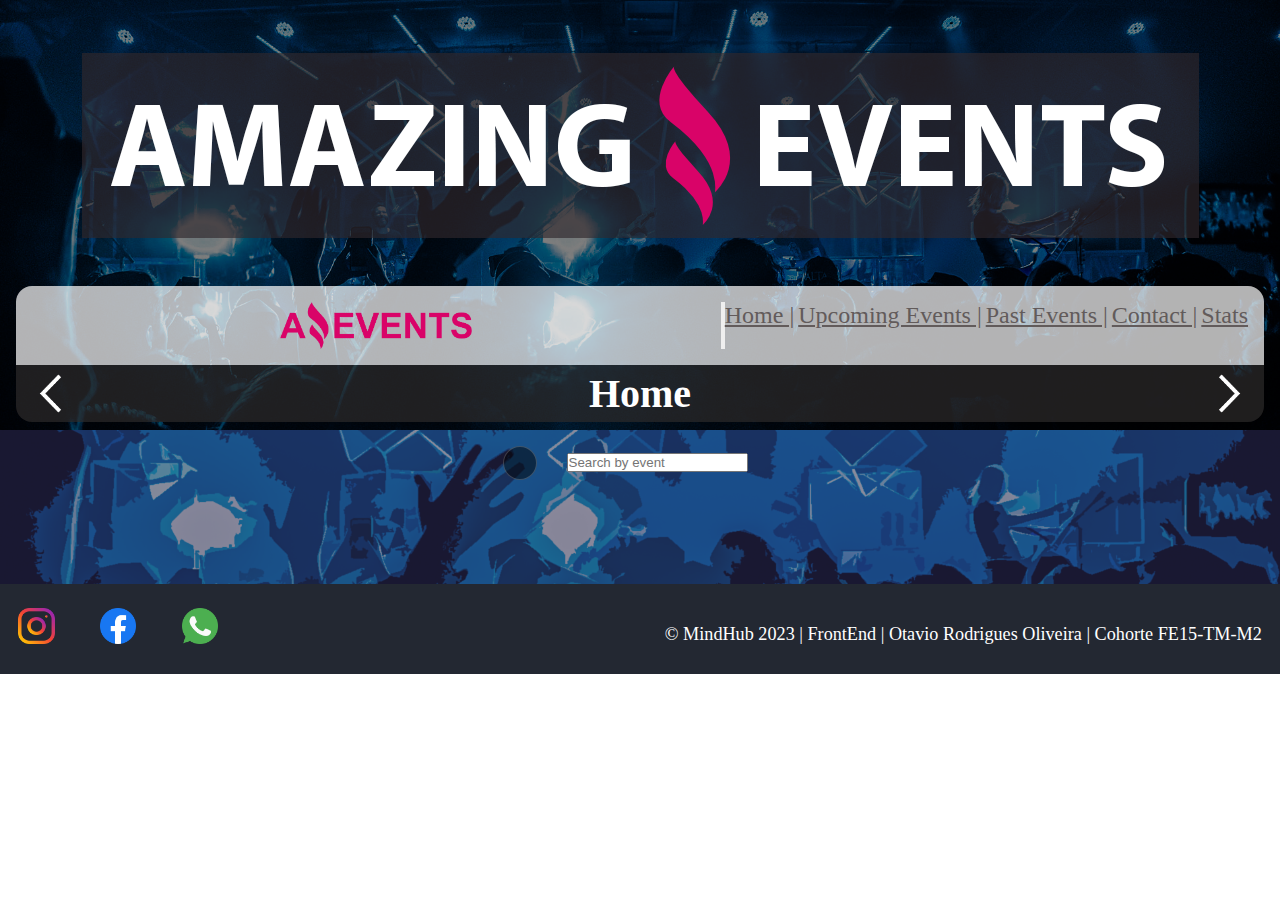
<file: index.html>
<!DOCTYPE html>
<html lang="en">

<head>
    <meta charset="UTF-8">
    <meta http-equiv="X-UA-Compatible" content="IE=edge">
    <meta name="viewport" content="width=device-width, initial-scale=1.0">
    <link rel="icon" href="./assets/logo_favicon.ico">
    <link rel="stylesheet" href="./styles/styles.css">
    <link href="https://cdn.jsdelivr.net/npm/bootstrap@5.3.0-alpha1/dist/css/bootstrap.min.css" rel="stylesheet"
        integrity="sha384-GLhlTQ8iRABdZLl6O3oVMWSktQOp6b7In1Zl3/Jr59b6EGGoI1aFkw7cmDA6j6gD" crossorigin="anonymous">
    <title>Home - Amazing Events</title>
</head>

<body>
    <header>
        <h1>Home</h1>
        <div class="col-sm-12">
            <img src="./assets/logo_header_amazing_events.png" alt="Amazing Events Logo" id="main-logo">
        </div>
        <!-- NavBar -->
        <div class="col-sm-12">
            <nav class="navbar navbar-expand-lg navbar-light " id="navbar">
                <img src="./assets/logo_amazing_events.png" alt="Amazing Events Logo">
                <button class="navbar-toggler" type="button" data-toggle="collapse" data-target="#navbarNavAltMarkup"
                    aria-controls="navbarNavAltMarkup" aria-expanded="false" aria-label="Toggle navigation">
                    <span class="navbar-toggler-icon"></span>
                </button>
                <div class="collapse navbar-collapse" id="navbarNavAltMarkup">
                    <div class="navbar-nav">
                        <a class="nav-item nav-link active" href="#">Home |</a>
                        <a class="nav-item nav-link" href="./upcoming_events.html">Upcoming Events |</a>
                        <a class="nav-item nav-link" href="./past_events.html">Past Events |</a>
                        <a class="nav-item nav-link" href="./contact.html">Contact |</a>
                        <a class="nav-item nav-link" href="./stats.html">Stats</a>
                    </div>
                </div>
            </nav>
        </div>

        <!-- Previous / Next Pages -->
        <div class="arrows">
            <button onClick="previousPage()" id="previous-page">
                <img src="./assets/arrow_left.png" alt="Previous page arrow">
            </button>
            <h2 id="actualpage">""</h2>
            <button onClick="nextPage()" id="next-page">
                <img src="./assets/arrow_right.png" alt="Next page arrow">
            </button>
        </div>
    </header>

    <main>
        <!-- Search Bar and Checkboxes -->
        <div class="container d-flex  justify-content-end p-3" id="checkbox-container">
            <div class="container col-lg-8 col-md-12 col-sm-12" id="checkbox">
            </div>
            <div class="container d-flex-end col-lg-4 col-md-12" id="search">
                <form class="d-flex" role="search">
                    <input class="form-control me-2" type="search" aria-label="Search" placeholder="Search by event">                    
                </form>
            </div>
        </div>

        <!--  Dynamic Display Cards -->
        <div class="row row-cols-1 row-cols-md-2 row-cols-lg-5 g-4" id="cards-container">
        </div>
    </main>

    <!-- Footer -->
    <footer>
        <div class="social-icon">
            <a href="https://www.instagram.com/" target="_blank"><img src="./assets/instagram.png" title="Instagram"
                    alt="Instagram Logo"></a>
            <a href="https://www.facebook.com/" target="_blank"><img src="./assets/facebook.png" title="Facebook"
                    alt="Facebook Logo"></a>
            <a href="https://www.whatsapp.com/" target="_blank"><img src="./assets/whatsapp.png" title="WhatsApp"
                    alt="Whatsapp Logo"></a>
            <p>© MindHub 2023 | FrontEnd | Otavio Rodrigues Oliveira | Cohorte FE15-TM-M2</p>
        </div>
    </footer>

    <!--Scripts-->
    <script type="module" src="./javascript/main.js"></script>
    <script type="module" src="./javascript/index.js"></script>
</body>

</html>
</file>
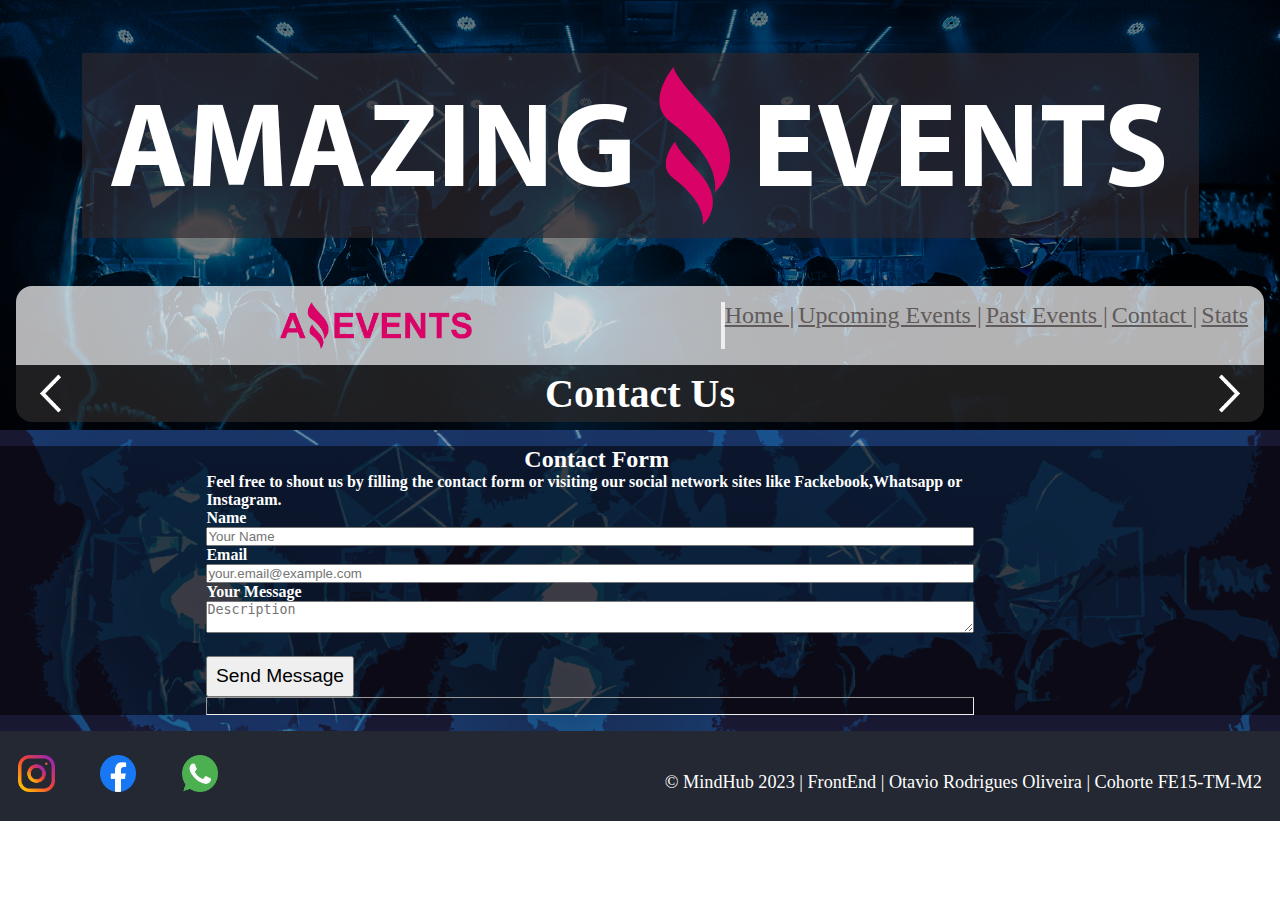
<file: contact.html>
<!DOCTYPE html>
<html lang="en">

<head>
    <meta charset="UTF-8">
    <meta http-equiv="X-UA-Compatible" content="IE=edge">
    <meta name="viewport" content="width=device-width, initial-scale=1.0">
    <link rel="icon" href="./assets/logo_favicon.ico">
    <link rel="stylesheet" href="./styles/styles.css">
    <link href="https://cdn.jsdelivr.net/npm/bootstrap@5.3.0-alpha1/dist/css/bootstrap.min.css" rel="stylesheet"
        integrity="sha384-GLhlTQ8iRABdZLl6O3oVMWSktQOp6b7In1Zl3/Jr59b6EGGoI1aFkw7cmDA6j6gD" crossorigin="anonymous">
    <title>Contact - Amazing Events</title>
</head>

<body>
    <header>
        <h1>Contact Us</h1>
        <div class="col-sm-12">
            <img src="./assets/logo_header_amazing_events.png" alt="Amazing Events Logo" id="main-logo">
        </div>
        <!-- NavBar -->
        <div class="col-sm-12">
            <nav class="navbar navbar-expand-lg navbar-light " id="navbar">
                <img src="./assets/logo_amazing_events.png" alt="Amazing Events Logo">
                <button class="navbar-toggler" type="button" data-toggle="collapse" data-target="#navbarNavAltMarkup"
                    aria-controls="navbarNavAltMarkup" aria-expanded="false" aria-label="Toggle navigation">
                    <span class="navbar-toggler-icon"></span>
                </button>
                <div class="collapse navbar-collapse" id="navbarNavAltMarkup">
                    <div class="navbar-nav">
                        <a class="nav-item nav-link active" href="./index.html">Home |</a>
                        <a class="nav-item nav-link" href="./upcoming_events.html">Upcoming Events |</a>
                        <a class="nav-item nav-link" href="./past_events.html">Past Events |</a>
                        <a class="nav-item nav-link" href="#">Contact |</a>
                        <a class="nav-item nav-link" href="./stats.html">Stats</a>
                    </div>
                </div>
            </nav>
        </div>

        <!-- Previous / Next Pages -->
        <div class="arrows">
            <button onClick="previousPage()" id="previous-page">
                <img src="./assets/arrow_left.png" alt="Previous page arrow">
            </button>
            <h2 id="actualpage">""</h2>
            <button onClick="nextPage()" id="next-page">
                <img src="./assets/arrow_right.png" alt="Next page arrow">
            </button>
        </div>
    </header>

    <!-- Contact Form -->
    <main>
        <link href="https://maxcdn.bootstrapcdn.com/font-awesome/4.7.0/css/font-awesome.min.css" rel="stylesheet">
        <section id="contact" class="content-section">
            <div class="contact-section">
                <div class="container" id="contactform">
                    <h2>Contact Form</h2>
                    <p>Feel free to shout us by filling the contact form or visiting our social network sites like
                        Fackebook,Whatsapp or Instagram.</p>
                    <div class="row">
                        <div class="col-md-8 col-md-offset-2">
                            <form class="form-horizontal">
                                <div class="form-group">
                                    <label for="exampleInputName2">Name</label>
                                    <input type="text" class="form-control" id="exampleInputName2"
                                        placeholder="Your Name">
                                </div>
                                <div class="form-group">
                                    <label for="exampleInputEmail2">Email</label>
                                    <input type="email" class="form-control" id="exampleInputEmail2"
                                        placeholder="your.email@example.com">
                                </div>
                                <div class="form-group ">
                                    <label for="exampleInputText">Your Message</label>
                                    <textarea class="form-control" id="exampleInputText"
                                        placeholder="Description"></textarea>
                                </div>
                                <button type="submit" class="btn btn-primary">Send Message</button>
                            </form>
                            <hr>
                        </div>
                    </div>
                </div>
            </div>
        </section>
    </main>

    <!-- footer -->
    <footer>
        <div class="social-icon">
            <a href="https://www.instagram.com/" target="_blank"><img src="./assets/instagram.png" title="Instagram"
                    alt="Instagram Logo"></a>
            <a href="https://www.facebook.com/" target="_blank"><img src="./assets/facebook.png" title="Facebook"
                    alt="Facebook Logo"></a>
            <a href="https://www.whatsapp.com/" target="_blank"><img src="./assets/whatsapp.png" title="WhatsApp"
                    alt="Whatsapp Logo"></a>
            <p>© MindHub 2023 | FrontEnd | Otavio Rodrigues Oliveira | Cohorte FE15-TM-M2</p>
        </div>
    </footer>

    <!--Scripts-->
    <script type="module" src="./javascript/main.js"></script>
</body>

</html>
</file>
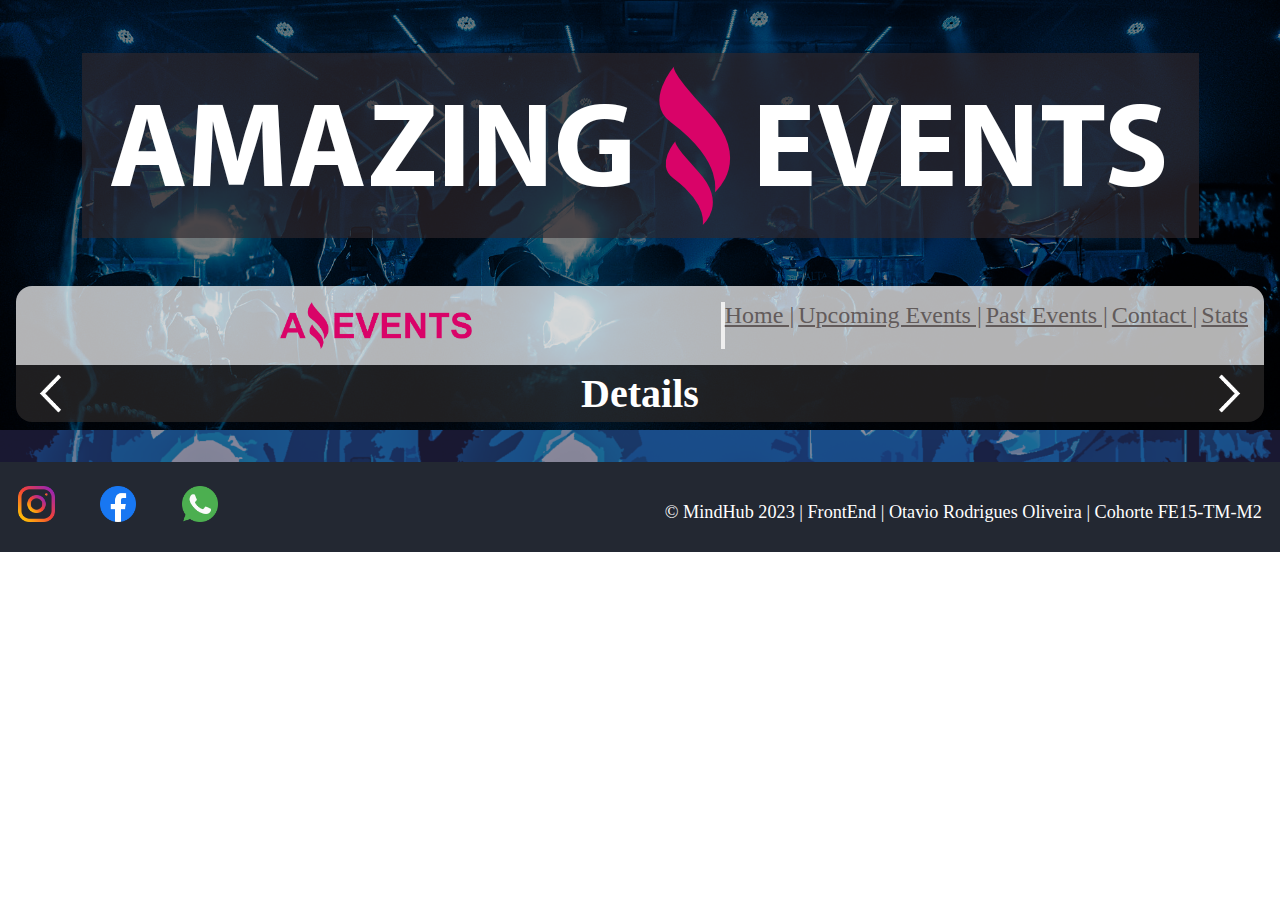
<file: details.html>
<!DOCTYPE html>
<html lang="en">

<head>
    <meta charset="UTF-8">
    <meta http-equiv="X-UA-Compatible" content="IE=edge">
    <meta name="viewport" content="width=device-width, initial-scale=1.0">
    <link rel="icon" href="./assets/logo_favicon.ico">
    <link rel="stylesheet" href="./styles/styles.css">
    <link href="https://cdn.jsdelivr.net/npm/bootstrap@5.3.0-alpha1/dist/css/bootstrap.min.css" rel="stylesheet"
        integrity="sha384-GLhlTQ8iRABdZLl6O3oVMWSktQOp6b7In1Zl3/Jr59b6EGGoI1aFkw7cmDA6j6gD" crossorigin="anonymous">
    <title>Details - Amazing Events</title>
</head>

<body>
    <header>
        <h1>Details</h1>
        <div class="col-sm-12">
            <img src="./assets/logo_header_amazing_events.png" alt="Amazing Events Logo" id="main-logo">
        </div>
        <!-- NavBar -->
        <div class="col-sm-12">
            <nav class="navbar navbar-expand-lg navbar-light " id="navbar">
                <img src="./assets/logo_amazing_events.png" alt="Amazing Events Logo">
                <button class="navbar-toggler" type="button" data-toggle="collapse" data-target="#navbarNavAltMarkup"
                    aria-controls="navbarNavAltMarkup" aria-expanded="false" aria-label="Toggle navigation">
                    <span class="navbar-toggler-icon"></span>
                </button>
                <div class="collapse navbar-collapse" id="navbarNavAltMarkup">
                    <div class="navbar-nav">
                        <a class="nav-item nav-link active" href="./index.html">Home |</a>
                        <a class="nav-item nav-link" href="./upcoming_events.html">Upcoming Events |</a>
                        <a class="nav-item nav-link" href="./past_events.html">Past Events |</a>
                        <a class="nav-item nav-link" href="./contact.html">Contact |</a>
                        <a class="nav-item nav-link" href="./stats.html">Stats </a>
                    </div>
                </div>
            </nav>
        </div>

        <!-- Previous / Next Pages -->
        <div class="arrows">
            <button onClick="previousPage()" id="previous-page">
                <img src="./assets/arrow_left.png" alt="Previous page arrow">
            </button>
            <h2 id="actualpage">""</h2>
            <button onClick="nextPage()" id="next-page">
                <img src="./assets/arrow_right.png" alt="Next page arrow">
            </button>
        </div>
    </header>

    <main>
        <!--  Dynamic Display Cards -->
        <div class="row row-cols-1 row-cols-md-2 row-cols-lg-5 g-4" id="detail-card-container">
        </div>
    </main>

    <!-- Footer -->
    <footer>
        <div class="social-icon">
            <a href="https://www.instagram.com/" target="_blank"><img src="./assets/instagram.png" title="Instagram"
                    alt="Instagram Logo"></a>
            <a href="https://www.facebook.com/" target="_blank"><img src="./assets/facebook.png" title="Facebook"
                    alt="Facebook Logo"></a>
            <a href="https://www.whatsapp.com/" target="_blank"><img src="./assets/whatsapp.png" title="WhatsApp"
                    alt="Whatsapp Logo"></a>
            <p>© MindHub 2023 | FrontEnd | Otavio Rodrigues Oliveira | Cohorte FE15-TM-M2</p>
        </div>
    </footer>

    <!--Scripts-->
    <script type="module" src="./javascript/main.js"></script>
    <script type="module" src="./javascript/details.js"></script>
</body>

</html>
</file>
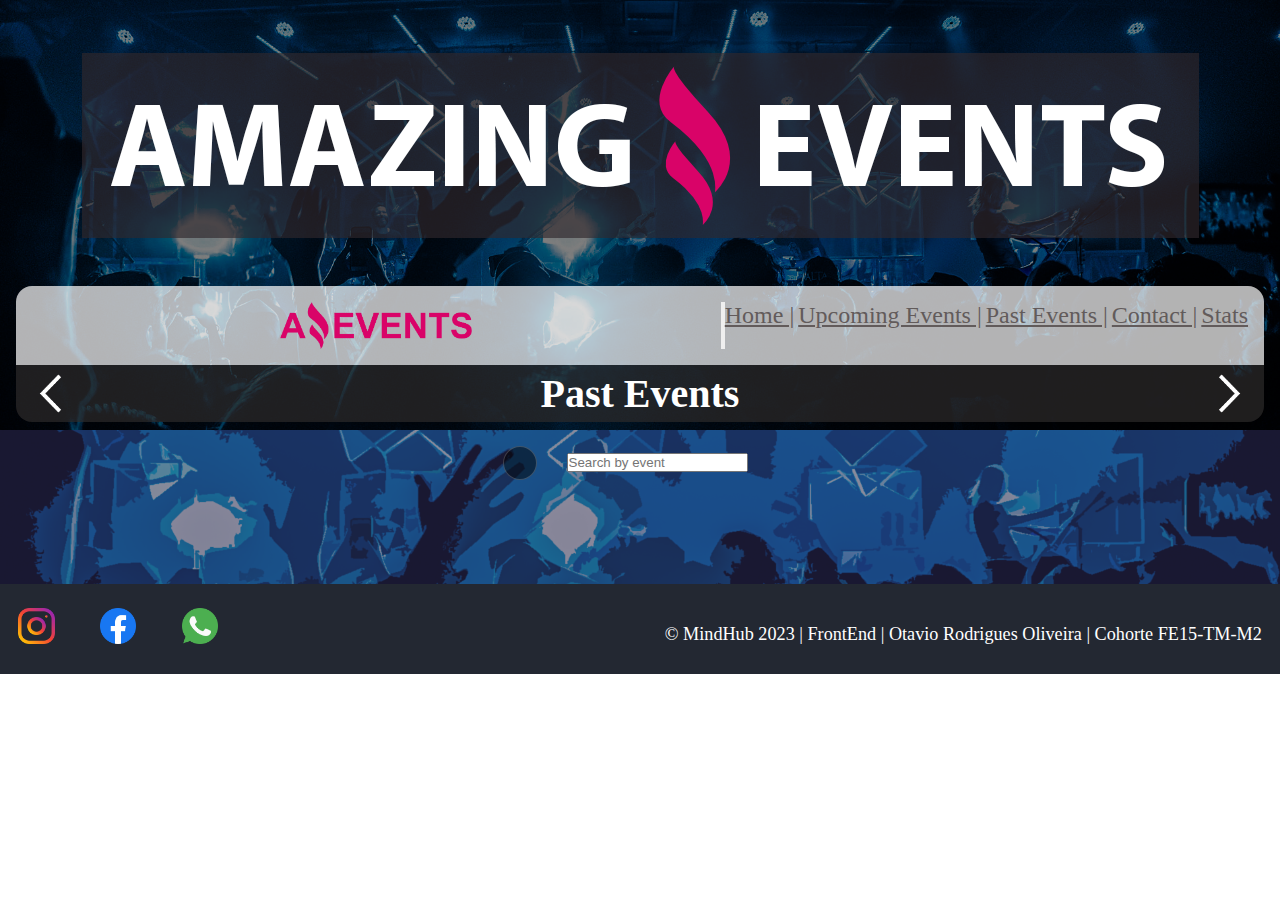
<file: past_events.html>
<!DOCTYPE html>
<html lang="en">

<head>
    <meta charset="UTF-8">
    <meta http-equiv="X-UA-Compatible" content="IE=edge">
    <meta name="viewport" content="width=device-width, initial-scale=1.0">
    <link rel="icon" href="./assets/logo_favicon.ico">
    <link rel="stylesheet" href="./styles/styles.css">
    <link href="https://cdn.jsdelivr.net/npm/bootstrap@5.3.0-alpha1/dist/css/bootstrap.min.css" rel="stylesheet"
        integrity="sha384-GLhlTQ8iRABdZLl6O3oVMWSktQOp6b7In1Zl3/Jr59b6EGGoI1aFkw7cmDA6j6gD" crossorigin="anonymous">
    <title>Past Events - Amazing Events</title>
</head>

<body>
    <header>
        <h1>Past Events</h1>
        <div class="col-sm-12">
            <img src="./assets/logo_header_amazing_events.png" alt="Amazing Events Logo" id="main-logo">
        </div>
        <!-- NavBar -->
        <div class="col-sm-12">
            <nav class="navbar navbar-expand-lg navbar-light " id="navbar">
                <img src="./assets/logo_amazing_events.png" alt="Amazing Events Logo">
                <button class="navbar-toggler" type="button" data-toggle="collapse" data-target="#navbarNavAltMarkup"
                    aria-controls="navbarNavAltMarkup" aria-expanded="false" aria-label="Toggle navigation">
                    <span class="navbar-toggler-icon"></span>
                </button>
                <div class="collapse navbar-collapse" id="navbarNavAltMarkup">
                    <div class="navbar-nav">
                        <a class="nav-item nav-link active" href="./index.html">Home |</a>
                        <a class="nav-item nav-link" href="./upcoming_events.html">Upcoming Events |</a>
                        <a class="nav-item nav-link" href="#">Past Events |</a>
                        <a class="nav-item nav-link" href="./contact.html">Contact |</a>
                        <a class="nav-item nav-link" href="./stats.html">Stats</a>
                    </div>
                </div>
            </nav>
        </div>

        <!-- Previous / Next Pages -->
        <div class="arrows">
            <button onClick="previousPage()" id="previous-page">
                <img src="./assets/arrow_left.png" alt="Previous page arrow">
            </button>
            <h2 id="actualpage">""</h2>
            <button onClick="nextPage()" id="next-page">
                <img src="./assets/arrow_right.png" alt="Next page arrow">
            </button>
        </div>
    </header>

    <main>
        <!-- Search Bar and Checkboxes -->
        <div class="container d-flex  justify-content-end p-3" id="checkbox-container">
            <div class="container col-lg-8 col-md-12 col-sm-12" id="checkbox">
            </div>
            <div class="container d-flex-end col-lg-4 col-md-12" id="search">
                <form class="d-flex" role="search">
                    <input class="form-control me-2" type="search" aria-label="Search" placeholder="Search by event">                    
                </form>
            </div>
        </div>

        <!-- Dynamic Display Cards -->
        <div class="row row-cols-1 row-cols-md-2 row-cols-lg-5 g-4" id="cards-container">
        </div>
    </main>

    <!-- footer -->
    <footer>
        <div class="social-icon">
            <a href="https://www.instagram.com/" target="_blank"><img src="./assets/instagram.png" title="Instagram"
                    alt="Instagram Logo"></a>
            <a href="https://www.facebook.com/" target="_blank"><img src="./assets/facebook.png" title="Facebook"
                    alt="Facebook Logo"></a>
            <a href="https://www.whatsapp.com/" target="_blank"><img src="./assets/whatsapp.png" title="WhatsApp"
                    alt="Whatsapp Logo"></a>
            <p>© MindHub 2023 | FrontEnd | Otavio Rodrigues Oliveira | Cohorte FE15-TM-M2</p>
        </div>
    </footer>

    <!--Scripts-->
    <script type="module" src="./javascript/main.js"></script>
    <script type="module" src="./javascript/past_events.js"></script>
</body>

</html>
</file>
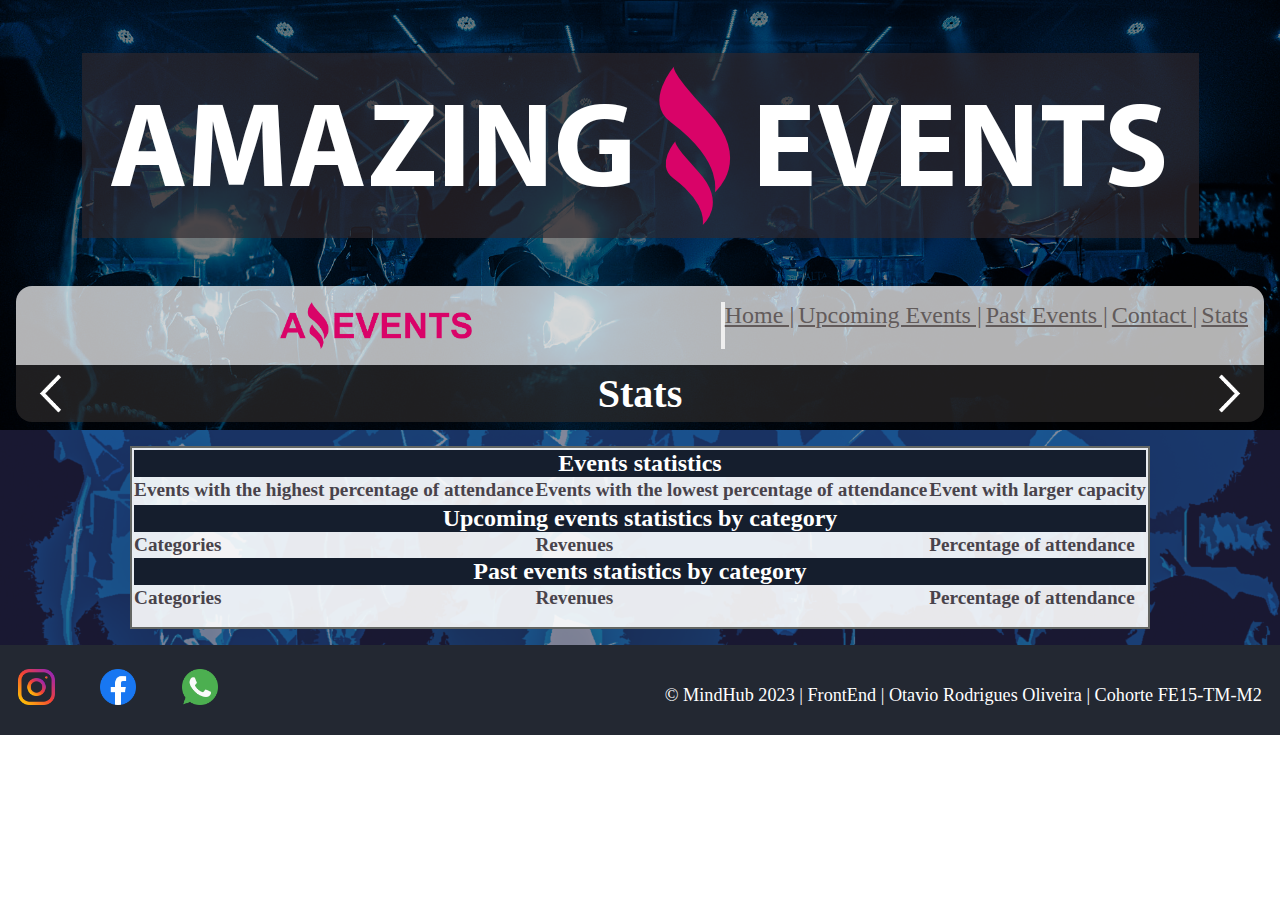
<file: stats.html>
<!DOCTYPE html>
<html lang="en">

<head>
    <meta charset="UTF-8">
    <meta http-equiv="X-UA-Compatible" content="IE=edge">
    <meta name="viewport" content="width=device-width, initial-scale=1.0">
    <link rel="icon" href="./assets/logo_favicon.ico">
    <link rel="stylesheet" href="./styles/styles.css">
    <link href="https://cdn.jsdelivr.net/npm/bootstrap@5.3.0-alpha1/dist/css/bootstrap.min.css" rel="stylesheet"
        integrity="sha384-GLhlTQ8iRABdZLl6O3oVMWSktQOp6b7In1Zl3/Jr59b6EGGoI1aFkw7cmDA6j6gD" crossorigin="anonymous">
    <title>Stats - Amazing Events</title>
</head>

<body>
    <header>
        <h1>Stats</h1>
        <div class="col-sm-12">
            <img src="./assets/logo_header_amazing_events.png" alt="Amazing Events Logo" id="main-logo">
        </div>
        <!-- NavBar -->
        <div class="col-sm-12">
            <nav class="navbar navbar-expand-lg navbar-light " id="navbar">
                <img src="./assets/logo_amazing_events.png" alt="Amazing Events Logo">
                <button class="navbar-toggler" type="button" data-toggle="collapse" data-target="#navbarNavAltMarkup"
                    aria-controls="navbarNavAltMarkup" aria-expanded="false" aria-label="Toggle navigation">
                    <span class="navbar-toggler-icon"></span>
                </button>
                <div class="collapse navbar-collapse" id="navbarNavAltMarkup">
                    <div class="navbar-nav">
                        <a class="nav-item nav-link active" href="./index.html">Home |</a>
                        <a class="nav-item nav-link" href="./upcoming_events.html">Upcoming Events |</a>
                        <a class="nav-item nav-link" href="./past_events.html">Past Events |</a>
                        <a class="nav-item nav-link" href="./contact.html">Contact |</a>
                        <a class="nav-item nav-link" href="#">Stats</a>
                    </div>
                </div>
            </nav>
        </div>

        <!-- Previous / Next Pages -->
        <div class="arrows">
            <button onClick="previousPage()" id="previous-page">
                <img src="./assets/arrow_left.png" alt="Previous page arrow">
            </button>
            <h2 id="actualpage">""</h2>
            <button onClick="nextPage()" id="next-page">
                <img src="./assets/arrow_right.png" alt="Next page arrow">
            </button>
        </div>
    </header>

    <!-- Stats Table -->
    <main>
        <table class="table table-bordered " id="stats-table">
            <tbody>
                <tr>
                    <th scope="col" colspan="3">Events statistics</th>
                </tr>
                <tr>
                    <td class="table-subtitle">Events with the highest percentage of attendance</td>
                    <td class="table-subtitle">Events with the lowest percentage of attendance</td>
                    <td class="table-subtitle">Event with larger capacity</td>
                </tr>
                <tr>
                    <td></td>
                    <td></td>
                    <td></td>
                </tr>
                <tr>
                    <th id="upcoming-table" scope="col" colspan="3">Upcoming events statistics by category</th>
                </tr>
                <tr>
                    <td class="table-subtitle">Categories</td>
                    <td class="table-subtitle">Revenues</td>
                    <td class="table-subtitle">Percentage of attendance</td>
                </tr>
                <tr>
                    <th id="past-table" scope="col" colspan="3">Past events statistics by category</th>
                </tr>
                <tr>
                    <td class="table-subtitle">Categories</td>
                    <td class="table-subtitle">Revenues</td>
                    <td class="table-subtitle">Percentage of attendance</td>
                </tr>
            </tbody>
        </table>
    </main>

    <!-- Footer -->
    <footer>
        <div class="social-icon">
            <a href="https://www.instagram.com/" target="_blank"><img src="./assets/instagram.png" title="Instagram"
                    alt="Instagram Logo"></a>
            <a href="https://www.facebook.com/" target="_blank"><img src="./assets/facebook.png" title="Facebook"
                    alt="Facebook Logo"></a>
            <a href="https://www.whatsapp.com/" target="_blank"><img src="./assets/whatsapp.png" title="WhatsApp"
                    alt="Whatsapp Logo"></a>
            <p>© MindHub 2023 | FrontEnd | Otavio Rodrigues Oliveira | Cohorte FE15-TM-M2</p>
        </div>
    </footer>

    <!--Scripts-->
    <script type="module" src="./javascript/main.js"></script>
    <script type="module" src="./javascript/stats.js"></script>
</body>

</html>
</file>
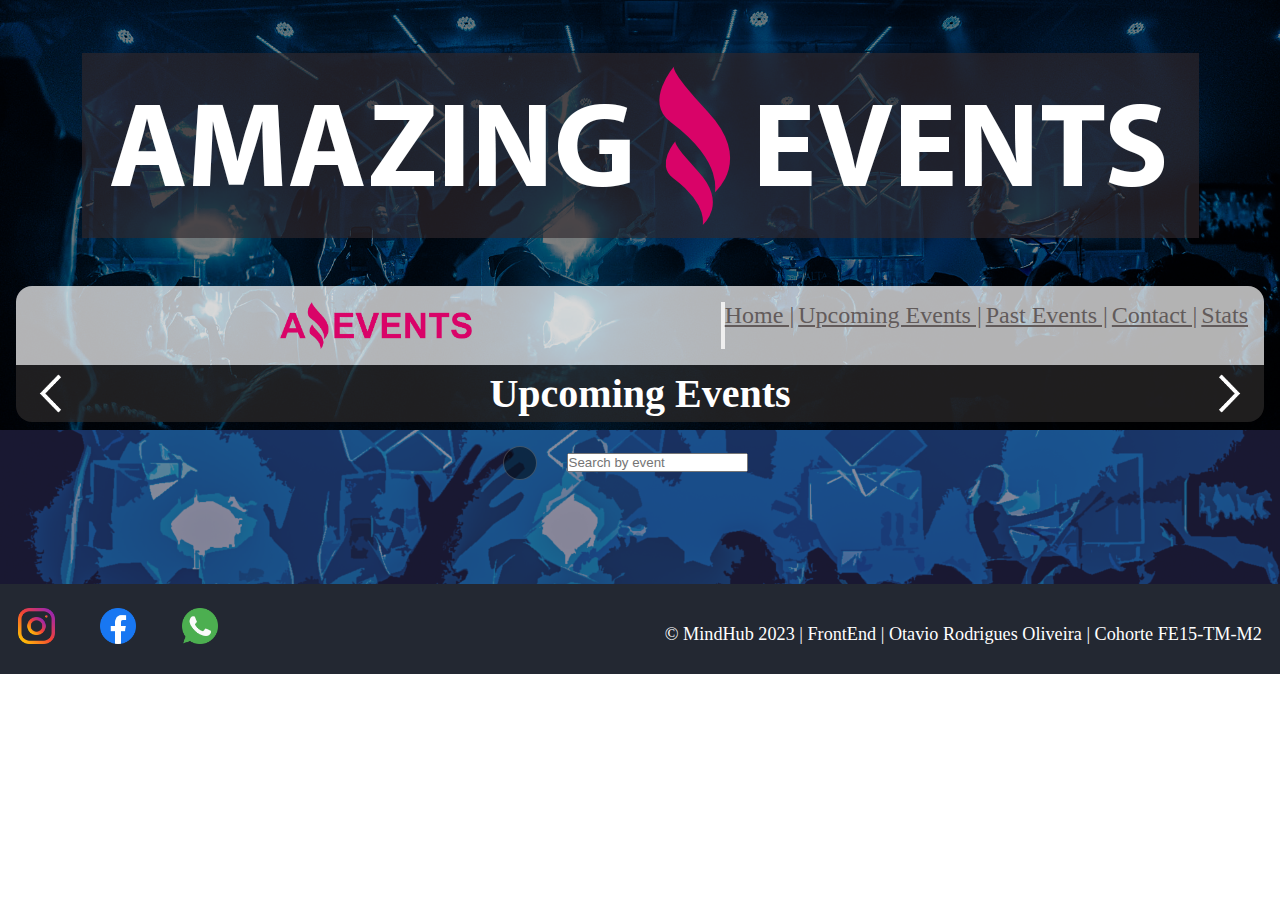
<file: upcoming_events.html>
<!DOCTYPE html>
<html lang="en">

<head>
    <meta charset="UTF-8">
    <meta http-equiv="X-UA-Compatible" content="IE=edge">
    <meta name="viewport" content="width=device-width, initial-scale=1.0">
    <link rel="icon" href="./assets/logo_favicon.ico">
    <link rel="stylesheet" href="./styles/styles.css">
    <link href="https://cdn.jsdelivr.net/npm/bootstrap@5.3.0-alpha1/dist/css/bootstrap.min.css" rel="stylesheet"
        integrity="sha384-GLhlTQ8iRABdZLl6O3oVMWSktQOp6b7In1Zl3/Jr59b6EGGoI1aFkw7cmDA6j6gD" crossorigin="anonymous">
    <title>Upcoming Events - Amazing Events</title>
</head>

<body>
    <header>
        <h1>Upcoming Events</h1>
        <div class="col-sm-12">
            <img src="./assets/logo_header_amazing_events.png" alt="Amazing Events Logo" id="main-logo">
        </div>
        <!-- NavBar -->
        <div class="col-sm-12">
            <nav class="navbar navbar-expand-lg navbar-light " id="navbar">
                <img src="./assets/logo_amazing_events.png" alt="Amazing Events Logo">
                <button class="navbar-toggler" type="button" data-toggle="collapse" data-target="#navbarNavAltMarkup"
                    aria-controls="navbarNavAltMarkup" aria-expanded="false" aria-label="Toggle navigation">
                    <span class="navbar-toggler-icon"></span>
                </button>
                <div class="collapse navbar-collapse" id="navbarNavAltMarkup">
                    <div class="navbar-nav">
                        <a class="nav-item nav-link active" href="./index.html">Home |</a>
                        <a class="nav-item nav-link" href="#">Upcoming Events |</a>
                        <a class="nav-item nav-link" href="./past_events.html">Past Events |</a>
                        <a class="nav-item nav-link" href="./contact.html">Contact |</a>
                        <a class="nav-item nav-link" href="./stats.html">Stats</a>
                    </div>
                </div>
            </nav>
        </div>

        <!-- Previous / Next Pages -->
        <div class="arrows">
            <button onClick="previousPage()" id="previous-page">
                <img src="./assets/arrow_left.png" alt="Previous page arrow">
            </button>
            <h2 id="actualpage">""</h2>
            <button onClick="nextPage()" id="next-page">
                <img src="./assets/arrow_right.png" alt="Next page arrow">
            </button>
        </div>
    </header>

    <main>
        <!-- Search Bar and Checkboxes -->
        <div class="container d-flex  justify-content-end p-3" id="checkbox-container">
            <div class="container col-lg-8 col-md-12 col-sm-12" id="checkbox">
            </div>
            <div class="container d-flex-end col-lg-4 col-md-12" id="search">
                <form class="d-flex" role="search">
                    <input class="form-control me-2" type="search" aria-label="Search" placeholder="Search by event">                    
                </form>
            </div>
        </div>

        <!-- Dynamic Display Cards -->
        <div class="row row-cols-1 row-cols-md-2 row-cols-lg-5 g-4" id="cards-container">
        </div>
    </main>

    <!-- footer -->
    <footer>
        <div class="social-icon">
            <a href="https://www.instagram.com/" target="_blank"><img src="./assets/instagram.png" title="Instagram"
                    alt="Instagram Logo"></a>
            <a href="https://www.facebook.com/" target="_blank"><img src="./assets/facebook.png" title="Facebook"
                    alt="Facebook Logo"></a>
            <a href="https://www.whatsapp.com/" target="_blank"><img src="./assets/whatsapp.png" title="WhatsApp"
                    alt="Whatsapp Logo"></a>
            <p>© MindHub 2023 | FrontEnd | Otavio Rodrigues Oliveira | Cohorte FE15-TM-M2</p>
        </div>
    </footer>

    <!--Scripts-->
    <script type="module" src="./javascript/main.js"></script>
    <script type="module" src="./javascript/upcoming_events.js"></script>
</body>

</html>
</file>
<file: styles/styles.css>
* {
  margin: 0;
  padding: 0;
  box-sizing: border-box;
  /* border: 1px red solid;   */
}

body {
  height: 100vh;
}

/*------------------------------- Header Section -----------------------------------*/

header {
  background-color: rgb(227, 213, 213);
  background: url(.././assets/bg_header_3.png);
  background-repeat: no-repeat;
  background-size: cover;
  background-position: center;
  max-width: 100%;
  padding: 1em;
  padding-bottom: 0.5em;
}

header h1 {
  opacity: 0;
}

header img {
  max-width: 100%;
  display: flex;
  margin-left: auto;
  margin-right: auto;
}

#main-logo {
  /*background-color: blue;*/
  margin-bottom: 3em;
}

#logo {
  display: flex;
  justify-content: center;
  padding-bottom: 1em;
}

#navbar {
  border-top-right-radius: 1em;
  border-top-left-radius: 1em;
  max-width: 100%;
  display: flex;
  justify-content: space-between;
  background-color: rgba(255, 255, 255, 0.7);
  padding: 1em;
}

#navbar img {
  /* logo navbar*/
  width: 12em;
}

#navbarNavAltMarkup {
  /*background-color: rgb(132, 122, 122);*/
  justify-content: flex-end;
}

#navbar a {
  /* links navbar */
  font-size: 1.5em;
  color: rgb(98, 91, 91);
}

/*------------------------------- Previous / Next Section -----------------------------------*/

#actualpage {
  text-align: center;
}

.arrows {
  background-color: rgba(44, 43, 43, 0.7);
  border-bottom-left-radius: 1em;
  border-bottom-right-radius: 1em;
  display: flex;
  align-items: center;
  justify-content: space-between;
  padding: 0.3em;
}

#previous-page,
#next-page {
  max-width: 3em;
  border: none;
}

.arrows h2 {
  color: rgb(255, 255, 255);
  font-weight: bold;
  font-size: 2.5em;
}

.arrows button {
  background-color: rgba(0, 0, 255, 0);
  width: 2.5em;
  margin-left: 1em;
  margin-right: 1em;
}

/*------------------------------- Main Section -----------------------------------*/

main {
  background: url(.././assets/bg_body_5.png);
  background-repeat: no-repeat;
  background-size: cover;
  background-position: center center;
  padding-top: 1em;
  padding-bottom: 1em;
  /*height: 80vh;/*AVERIGUAR SI DEJAR*/
}

#checkbox {
  /* Categories selector */
  /* background-color: rgb(222, 204, 193); */
  background-color: rgba(0, 0, 0, 0.5);
  font-weight: bold;
  color: rgb(165, 165, 165);
  width: fit-content;
  border: 1px rgba(255, 255, 255, 0.2) solid;
  border-radius: 2em;
  padding: 1em;
  display: flex;
  align-items: center;
  flex-wrap: wrap;
  margin-bottom: 3.5em;
}

#checkbox-container {
  max-width: 100vw;
  display: flex;
  justify-content: center;
  align-items: center;
}

#search {
  /* background-color: red;*/
  min-width: 15em;
  max-width: 25em;
  display: flex;
  flex-direction: column;
  align-items: center;
  justify-content: center;
  box-sizing: border-box;
  margin-bottom: 3.5em;
}

#search-button {
  background-color: rgb(83, 136, 210);
  border: 0;
}

#no-events {
  background-color: rgba(255, 255, 255, 0.5);
  height: 20vh;
  border-radius: 1em;
  display: flex;
  justify-content: center;
  align-items: center;
  font-size: 1.5em;
  font-weight: bold;
}

/*------------------------------- Footer Section -----------------------------------*/

footer {
  /*max-height: 0.1em;*/
  height: 10vh;
  background-color: rgb(35, 40, 50);
  display: flex;
  flex-direction: column;
  justify-content: flex-end;
}

.social-icon {
  /*background-color: rgb(52, 55, 55);*/
  height: 10vh;
  max-width: 100%;
  display: flex;
  align-items: center;
  justify-content: center;
  font-size: 1.3em;
  margin-top: auto;
  margin-bottom: auto;
  gap: 1.5em;
  word-wrap: break-word;
}

.social-icon p {
  color: rgb(255, 255, 255);
  display: flex;
  margin-left: auto;
  margin-right: 1em;
  margin-top: 0.7em;
}

.social-icon img {
  width: 2em;
  margin-left: 1em;
  /*padding-bottom: 0.7em;*/
}

/*------------------------------- Details Section -----------------------------------*/

#detail-card-body {
  background-color: rgb(255, 255, 255);
  border-radius: 0.5em;
  display: flex;
  flex-direction: column;
  justify-content: space-between;
  justify-content: center;
  height: 90%;
  max-height: 100%;
  min-width: 40vw;
  max-width: 90vw;
  padding-bottom: 1em;
  margin-bottom: 2em;
}

#detail-card-container capacity {
  display: contents;
}

#detail-card-container assistance {
  display: contents;
}

#detail-card-container estimate {
  display: contents;
}

#detail-card-container {
  display: flex;
  justify-content: center;
  margin: 0;
}

#detail-card-container price {
  color: rgb(63, 90, 164);
  font-weight: bold;
}

/* #detail-card-container capacity {
  color: red;  
}

#detail-card-container estimate {
  color: green;  
} */

#detail-card-container img {
  border-radius: 0.5em;
  max-height: 70vh;
  object-fit: cover;
  margin-bottom: 1em;
}

#buy-tickets-button,
#event-has-passed {
  margin-top: 1em;
  font-weight: bold;
}

/*------------------------------- Cards Section -----------------------------------*/

#cards-container {
  /* background-color: rgb(96, 166, 96); */
  max-width: 100%;
  display: flex;
  flex-wrap: wrap;
  margin-left: auto;
  margin-right: auto;
  justify-content: center;
  align-items: center;
  padding: 1em;
  gap: 3em;
}

#cards-container button {
  background-color: rgb(49, 125, 196);
  color: rgb(255, 255, 255);
  display: flex;
  align-items: center;
  justify-content: center;
  border-radius: 0.5em;
  padding: 0.5em;
  margin-bottom: 1em;
  border: 0;
}

#card-body {
  background-color: rgba(196, 194, 194, 0.8);
  min-width: 18.2em;
  max-width: 22em;
}

#card-body:hover {
  background-color: rgb(255, 255, 255);
  transition: 0.3s;
}

.card h2 {
  /* text-align: center; */
  color: rgb(67, 67, 67);
  font-size: 1.3em;
  font-weight: bold;
  margin-bottom: 0.5em;
  margin-top: 0.5em; 

}

.card img {
  /* background-color: brown;*/
  min-height: 40vh;
  max-height: 50vh;
  image-rendering: pixelated;
  margin-bottom: 0.7em;
  border-radius: 0.3em;
  object-fit: cover; /*AVERIGUAR SI DEJAR O NO*/
}

.card price,
category,
place,
date,
capacity,
assistance,
estimate {
  color: rgb(67, 67, 67);
  font-weight: bold;
}

.card description {
  /* background-color: violet;*/
  color: rgb(67, 67, 67);
  display: flex;
  margin-top: 0.5em;
  min-height: 7em;
  max-height: 7em;
  overflow: auto;
}

.card capacity,
assistance,
estimate {
  display: none;
}

/*------------------------------- Stats Section -----------------------------------*/

#stats-table {
  border: 2px rgb(99, 102, 99) solid;
  background-color: rgba(255, 255, 255, 0.9);
  max-width: 90%;
  height: 100%;
  margin-left: auto;
  margin-right: auto;
  padding-bottom: 1em;
  margin-bottom: 0;
}

#stats-table th {
  background-color: rgba(21, 30, 45);
  color: rgb(255, 255, 255);
  font-size: 1.5em;
}

.table-subtitle {
  font-weight: bold;
  color: rgb(72, 67, 75);
  font-size: 1.2em;
}

#stats-table tr {
  color: rgb(69, 91, 107);
  font-weight: bold;
}

/*------------------------------- Contact Section -----------------------------------*/

hr {
  width: 60vw;
  padding: 0.5em;
}

#contact {
  background-color: rgba(0, 0, 0, 0.558);
  max-width: 100%;
  display: flex;
  justify-content: center;
  align-items: center;
}

#contact button {
  max-width: 100%;
  margin-top: 1em;
  padding: 0.4em;
  font-size: 1.2em;
}

#contactform {
  /* background-color: green;*/
  /*border: 2px red solid;*/
  color: white;
  display: flex;
  flex-direction: column;
  max-width: 90%;
  align-items: center;
  text-align: left;
  font-weight: bold;
}

#exampleInputName2,
#exampleInputEmail2,
#exampleInputText {
  /*background-color: blue;*/
  /*color: white;*/
  max-width: 100%;
  min-width: 60vw;
  max-height: 15em;
}

/*------------------------------- Media queries -----------------------------------*/

/* Mobile screen */
@media only screen and (max-width: 767px) {
  body {
    font-size: 14px;
  }

  /* checkboxes*/

  #checkbox-container {
    display: flex;
    flex-direction: column;
    align-items: center;
    margin-left: 0;
  }

  #checkbox {
    width: 100%;
    margin: 0;
    margin-bottom: 1em;
    flex-direction: column;
    justify-content: space-between;
    align-items: flex-start;
  }

  #search {
    /* border: 1px red solid; */
    width: 95vw;
    margin-top: 10px;
    display: flex;
    margin: 0;
  }

  #search input {
    font-size: 1.3em;
  }

  /*    Previous/Next Section */
  .arrows h2 {
    color: rgb(255, 255, 255);
    font-size: 2em;
  }

  .social-icon {
    /*SACAR LO QUE NO ES NECESARIO, QUE YA ESTE EN EL CODIGO ARRIBA*/
    /*background-color: rgb(52, 55, 55);*/
    color: rgb(255, 255, 255);
    max-width: 100%;
    display: flex;
    align-items: center;
    justify-content: center;
    font-size: 0.95em;
    font-weight: bold;
    gap: 1em;
    text-align: center;
    margin-bottom: 0em;
  }

  .header {
    height: 50px;
    padding: 10px;
    text-align: center;
  }

  .logo img {
    max-width: 100%;
    height: auto;
  }

  .nav {
    display: none;
  }

  .menu-icon {
    display: block;
    float: right;
    font-size: 24px;
    cursor: pointer;
  }

  .menu-icon i {
    margin-right: 5px;
  }

  .content {
    padding: 20px;
    text-align: justify;
  }

  .sidebar {
    width: 100%;
    padding: 20px;
  }

  .sidebar ul {
    display: flex;
    flex-wrap: wrap;
    justify-content: center;
  }

  .sidebar li {
    width: 50%;
    text-align: center;
  }
}

footer {
  font-size: 14px;
  width: auto;
}

/* Tablet screen */
@media only screen and (min-width: 768px) and (max-width: 991px) {
  .header {
    height: 80px;
    padding: 20px;
  }

  .logo img {
    max-width: 100%;
    height: auto;
  }

  .nav {
    display: none;
  }

  .menu-icon {
    display: block;
    float: right;
    font-size: 24px;
    cursor: pointer;
  }

  .menu-icon i {
    margin-right: 5px;
  }

  .content {
    padding: 30px;
    text-align: justify;
  }

  .sidebar {
    width: 100%;
    padding: 30px;
  }

  .sidebar ul {
    display: flex;
    flex-wrap: wrap;
    justify-content: center;
  }

  .sidebar li {
    width: 50%;
    text-align: center;
  }
}

/* Pc Screen */
@media only screen and (min-width: 992px) {
  .header {
    height: 100px;
    padding: 20px;
  }

  .logo img {
    max-width: 150px;
    height: auto;
  }

  .nav {
    display: block;
    float: right;
    margin-top: 30px;
  }

  .menu-icon {
    display: none;
  }

  .content {
    padding: 50px;
    text-align: justify;
  }

  .sidebar {
    width: 25%;
    float: left;
    padding: 50px;
  }

  .sidebar ul {
    display: block;
    margin-top: 30px;
  }

  .sidebar li {
    width: 100%;
    text-align: left;
  }
}
</file>
